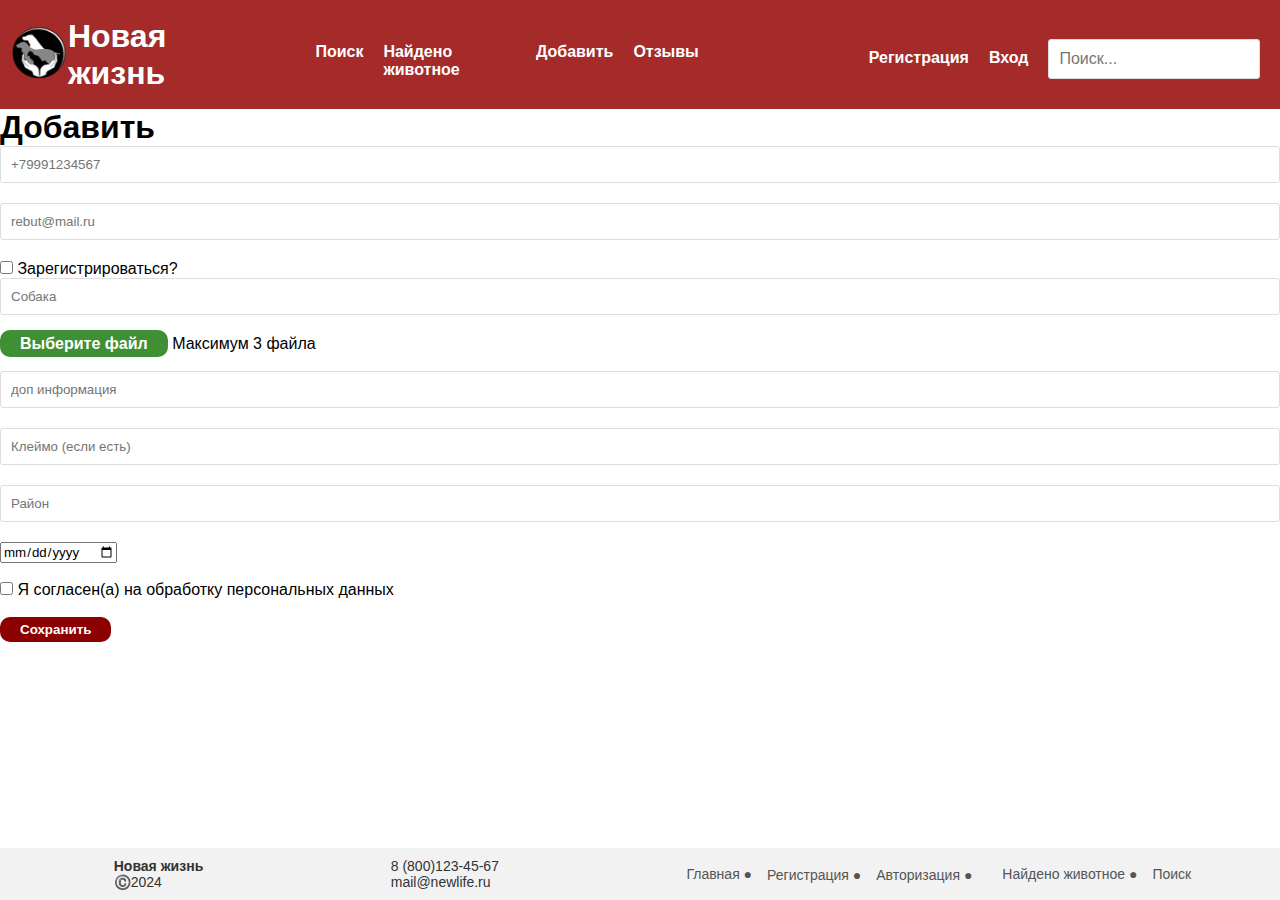
<file: views/add.html>
<!DOCTYPE html>
<html lang="ru">

<head>
    <meta charset="UTF-8">
    <meta name="viewport" content="width=device-width, initial-scale=1.0">
    <title>Добавить</title>
    <link rel="stylesheet" href="../css/style.css">
</head>

<body>
    <div id="header-container"></div>
    <h1>Добавить</h1>
    <form>
        <input type="tel" placeholder="+79991234567" required>

        <input type="email" placeholder="rebut@mail.ru" required>
        <input id="add-registration" type="checkbox" placeholder="Введите пароль" required> Зарегистрироваться?
        <span class="hidden-password">
        <label for="pass">Пароль</label><input type="password" placeholder="Введите пароль" required="">
        <label for="conf-pass">Повтор пароля</label><input type="password" placeholder="Повторите пароль" required="">
        </span>
        <input type="text" placeholder="Собака" required>

        <label class="input-file">
            <input id="inputImage" type="file" multiple required>
            <span class="input-file-btn">Выберите файл</span>
            <span class="input-file-text">Максимум 3 файла</span>
           
        </label>
      
        <br /><br />
        <input type="text" placeholder="доп информация" required>
        <input type="text" placeholder="Клеймо (если есть)">
        <input type="text" placeholder="Район" required>
        <input type="date" required><br /><br />
        <input type="checkbox" placeholder="Введите пароль" required> Я согласен(а) на обработку персональных
        данных<br /><br />
        <button id="add-animal">Сохранить</button>
    </form>
    <div id="footer-container"></div>
    <script src="../js/include.js"></script>
    <script src="../js/script.js"></script>
</body>

</html>
</file>
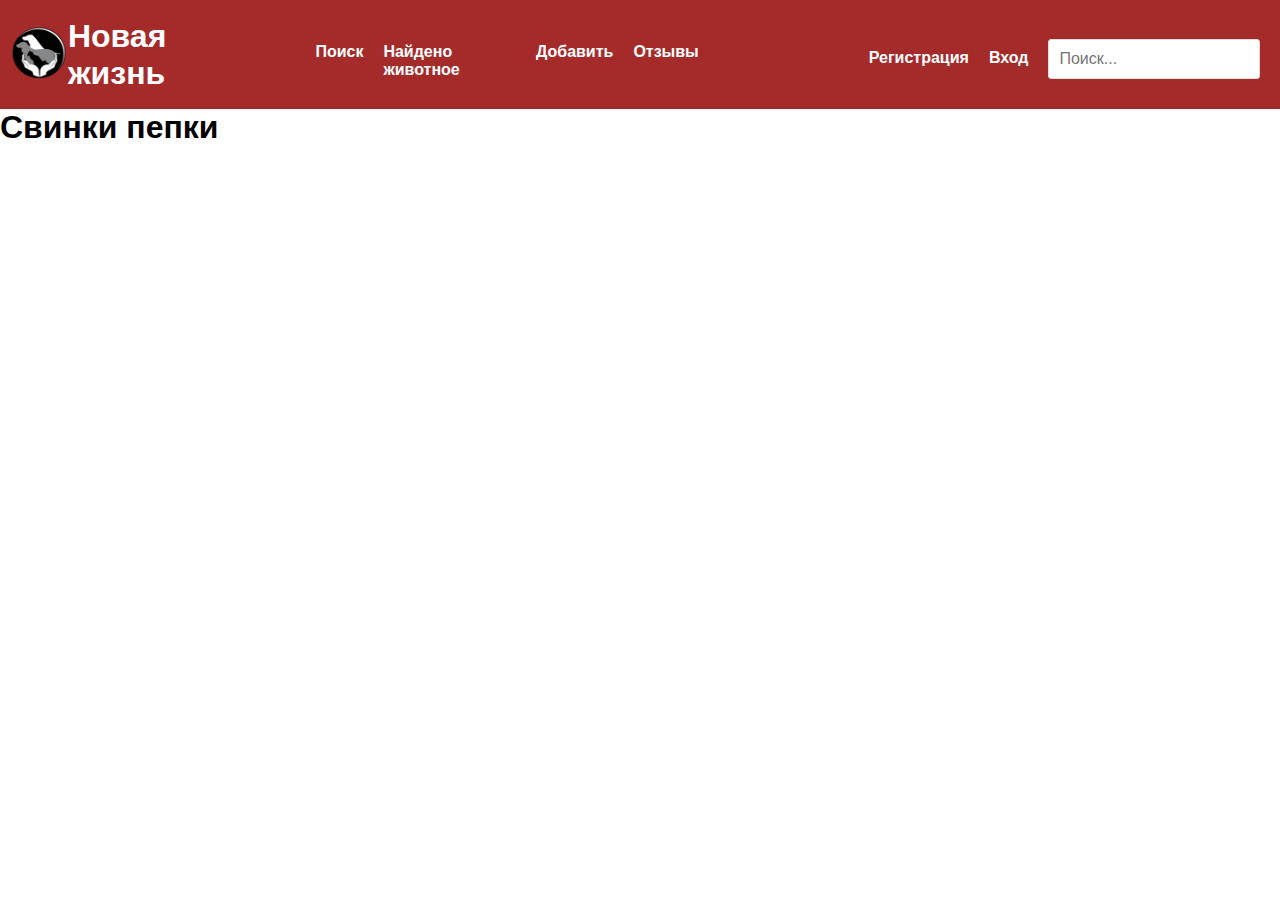
<file: views/animals.html>
<!DOCTYPE html>
<html lang="ru">
<head>
    <meta charset="UTF-8">
    <meta name="viewport" content="width=device-width, initial-scale=1.0">
    <title>Животные</title>
    <link rel="stylesheet" href="../css/style.css">
</head> 
<body>
    <div id="header-container"></div>

    <h1>Свинки пепки    </h1>
    <script src="../js/include.js"></script>
</html>
</file>
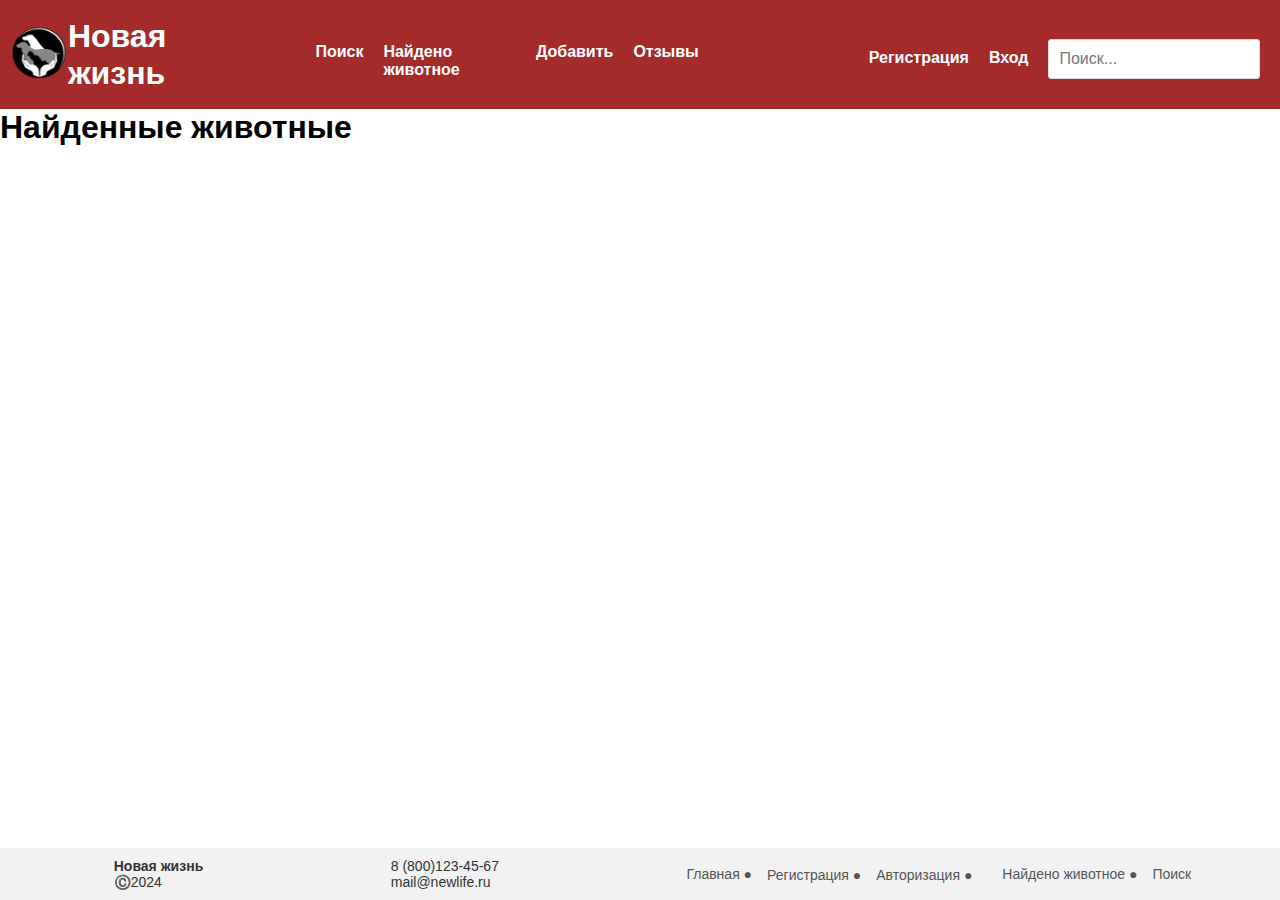
<file: views/find-animals.html>
<!DOCTYPE html>
<html lang="ru">
<head>
    <meta charset="UTF-8">
    <meta name="viewport" content="width=device-width, initial-scale=1.0">
    <title>Животные</title>
    <link rel="stylesheet" href="../css/style.css">

</head> 
<body>
    <div id="header-container"></div>

    <h1>Найденные животные</h1>

    <div id="footer-container"></div>
    <script src="../js/script.js"></script>
    <script src="../js/include.js"></script>
</html>
</file>
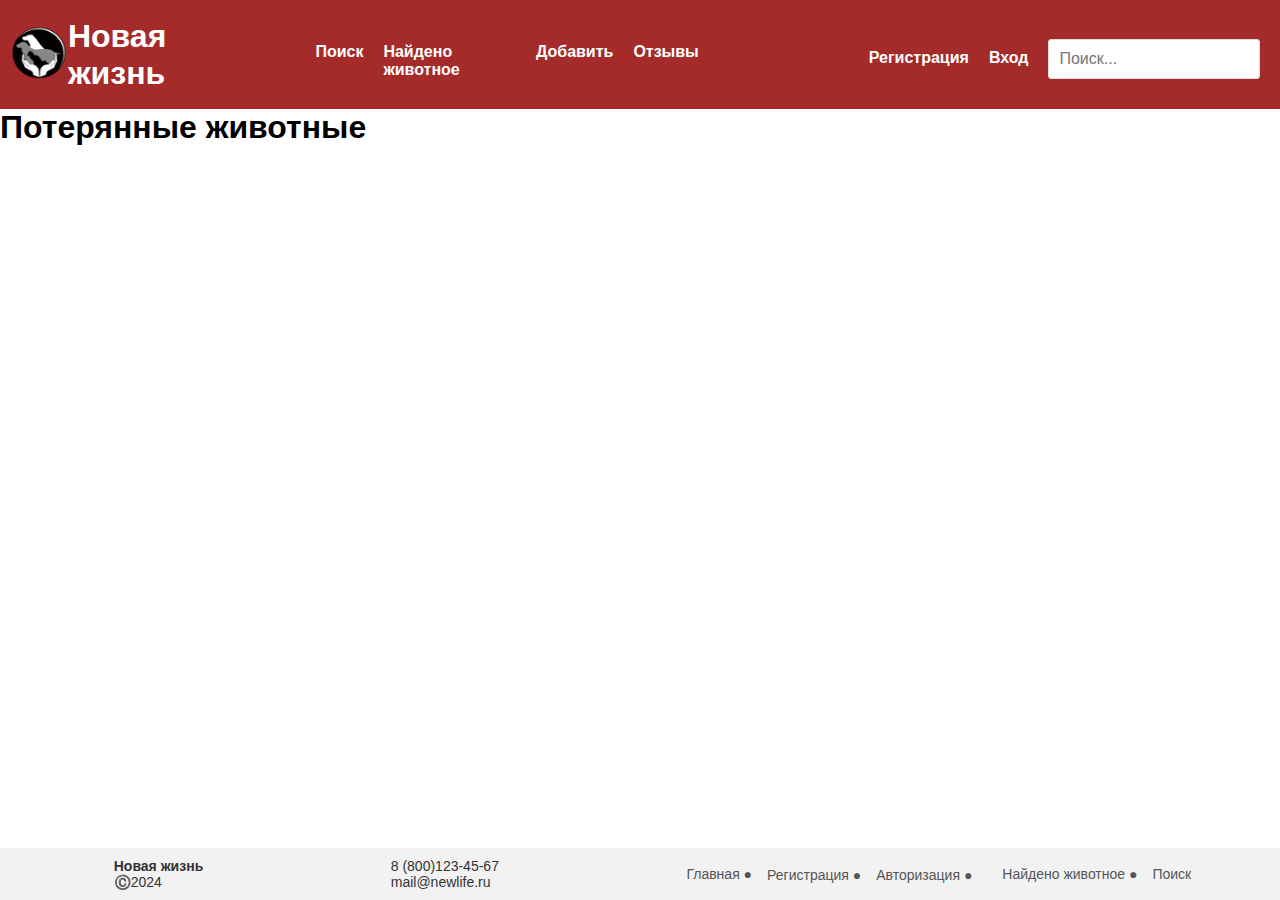
<file: views/lost-animals.html>
<!DOCTYPE html>
<html lang="ru">
<head>
    <meta charset="UTF-8">
    <meta name="viewport" content="width=device-width, initial-scale=1.0">
    <title>Животные</title>
    <link rel="stylesheet" href="../css/style.css">

</head> 
<body>
    <div id="header-container"></div>

    <h1>Потерянные животные</h1>

    <div id="footer-container"></div>
    <script src="../js/script.js"></script>
    <script src="../js/include.js"></script>
</html>
</file>
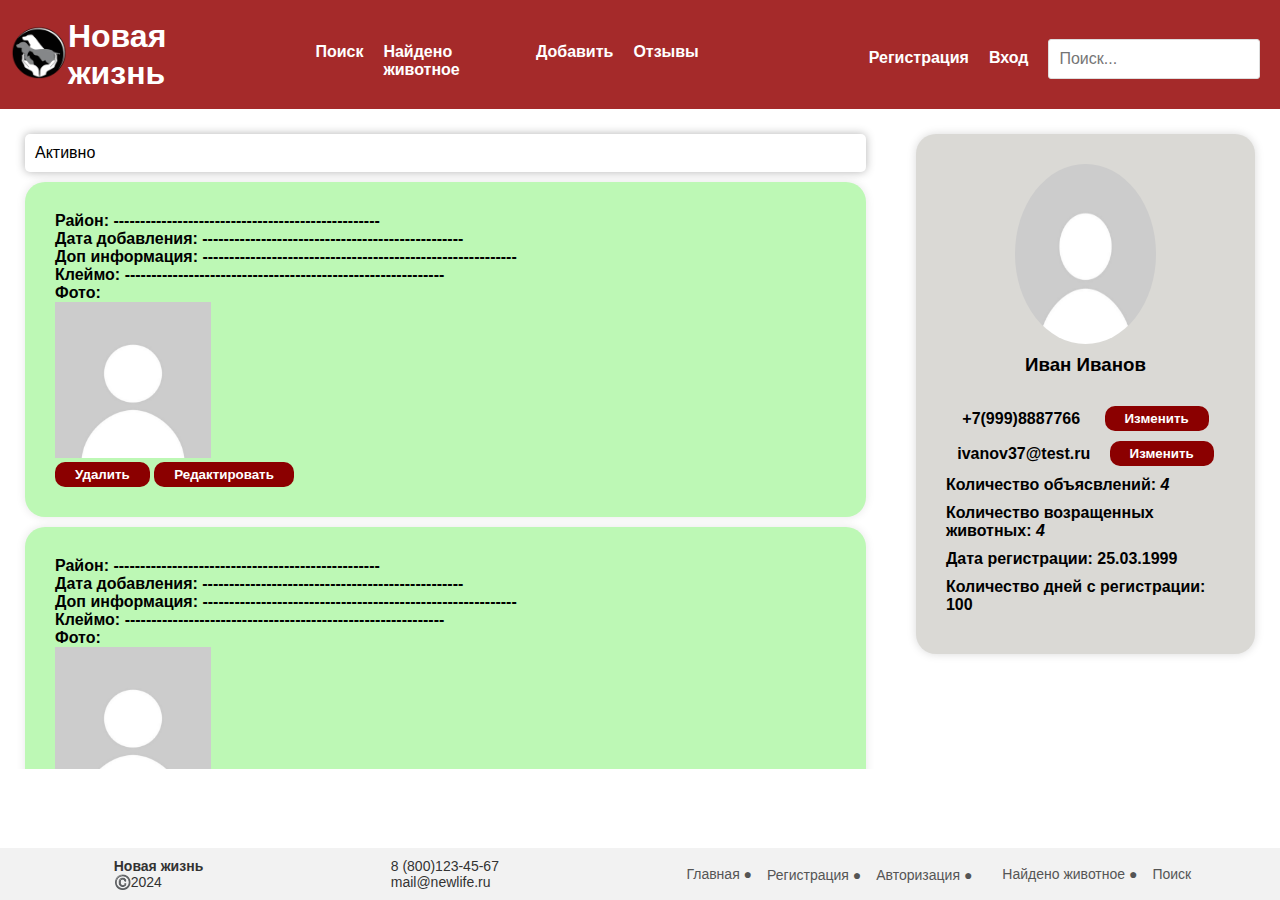
<file: views/profile.html>
<!DOCTYPE html>
<html lang="ru">

<head>
    <meta charset="UTF-8">
    <meta name="viewport" content="width=device-width, initial-scale=1.0">
    <title>Профиль</title>
    <link rel="stylesheet" href="../css/style.css">
</head>

<body>
    <div id="header-container"></div>
    <div class="profile-content">
        <div class="prof">
            <div>
                <img src="../images/avatar.jpg">
            </div>
            <div class="info">
                <div class="name">
                    <h3>Иван Иванов</h3>
                </div>
                <div class="tel">
                    <h4>+7(999)8887766</h4>
                    <button>Изменить</button>
                </div>
                <div class="email">
                    <h4>ivanov37@test.ru</h4>
                    <button>Изменить</button>
                </div>
                <div class="ad">
                    <h4>Количество объясвлений: <strong><i>4</i></strong></h4>
                </div>
                <div class="animals-found">
                    <h4>Количество возращенных животных: <strong><i>4</i></strong></h4>
                </div>
                <div class="date-registration">
                    <h4>Дата регистрации: <strong>25.03.1999</strong></h4>
                </div>
                <div class="days-registration">
                    <h4>Количество дней с регистрации: <strong>100</strong></h4>
                </div>
            </div>
        </div>
        <div id="ads" class="ads">

            <div class="active-button" onclick="ActiveCloseclick()" value="Активно"> Активно</div>

            <div id="hidden-element-active">
                <div class="active-ad">

                    <h4>Район: --------------------------------------------------</h4>
                    <h4>Дата добавления: -------------------------------------------------</h4>
                    <h4>Доп информация: -----------------------------------------------------------</h4>
                    <h4>Клеймо: ------------------------------------------------------------</h4>
                    <h4>Фото:</h4> <img class="img-ads" src="/images/avatar.jpg">
                    <br />
                    <button>Удалить</button>
                    <button>Редактировать</button>
                </div>
                <div class="active-ad">

                    <h4>Район: --------------------------------------------------</h4>
                    <h4>Дата добавления: -------------------------------------------------</h4>
                    <h4>Доп информация: -----------------------------------------------------------</h4>
                    <h4>Клеймо: ------------------------------------------------------------</h4>
                    <h4>Фото:</h4> <img class="img-ads" src="/images/avatar.jpg">
                    <br />
                    <button>Удалить</button>
                    <button>Редактировать</button>
                </div>
            </div>

            <div class="moderate-button" onclick="ModerateCloseclick()" value="Активно"> Модерация</div>
            <div id="hidden-element-moderate">
                <div class="moderation-ad">

                    <h4>Район: -------</h4>
                    <h4>Дата добавления: -------</h4>
                    <h4>Доп информация: -------</h4>
                    <h4>Клеймо: -------</h4>
                    <h4>Фото: -------</h4>
                    <button>Удалить</button>
                    <button>Редактировать</button>
                </div>
                <div class="moderation-ad">

                    <h4>Район: -------</h4>
                    <h4>Дата добавления: -------</h4>
                    <h4>Доп информация: -------</h4>
                    <h4>Клеймо: -------</h4>
                    <h4>Фото: -------</h4>
                    <button>Удалить</button>
                    <button>Редактировать</button>
                </div>
            </div>
            <div class="found-button" onclick="FoundCloseclick()" value="Активно"> Найдено</div>
            <div id="hidden-element-found">
                <div class="found-ad">

                    <h4>Район: -------</h4>
                    <h4>Дата добавления: -------</h4>
                    <h4>Доп информация: -------</h4>
                    <h4>Клеймо: -------</h4>
                    <h4>Фото: -------</h4>

                </div>
                <div class="found-ad">

                    <h4>Район: -------</h4>
                    <h4>Дата добавления: -------</h4>
                    <h4>Доп информация: -------</h4>
                    <h4>Клеймо: -------</h4>
                    <h4>Фото: -------</h4>
                </div>
            </div>

            <div class="archive-button" onclick="ArchiveCloseclick()" value="Активно"> В архиве</div>
            <div id="hidden-element-archive">
                <div class="archive-ad">

                    <h4>Район: -------</h4>
                    <h4>Дата добавления: -------</h4>
                    <h4>Доп информация: -------</h4>
                    <h4>Клеймо: -------</h4>
                    <h4>Фото: -------</h4>
                </div>
                <div class="archive-ad">

                    <h4>Район: -------</h4>
                    <h4>Дата добавления: -------</h4>
                    <h4>Доп информация: -------</h4>
                    <h4>Клеймо: -------</h4>
                    <h4>Фото: -------</h4>
                </div>
            </div>
            
        </div>
        <div id="admin-profile"></div>
    </div>
    <div id="footer-container"></div>

    <script src="../js/include.js"></script>
    <script src="../js/script.js"></script>
</body>

</html>
</file>
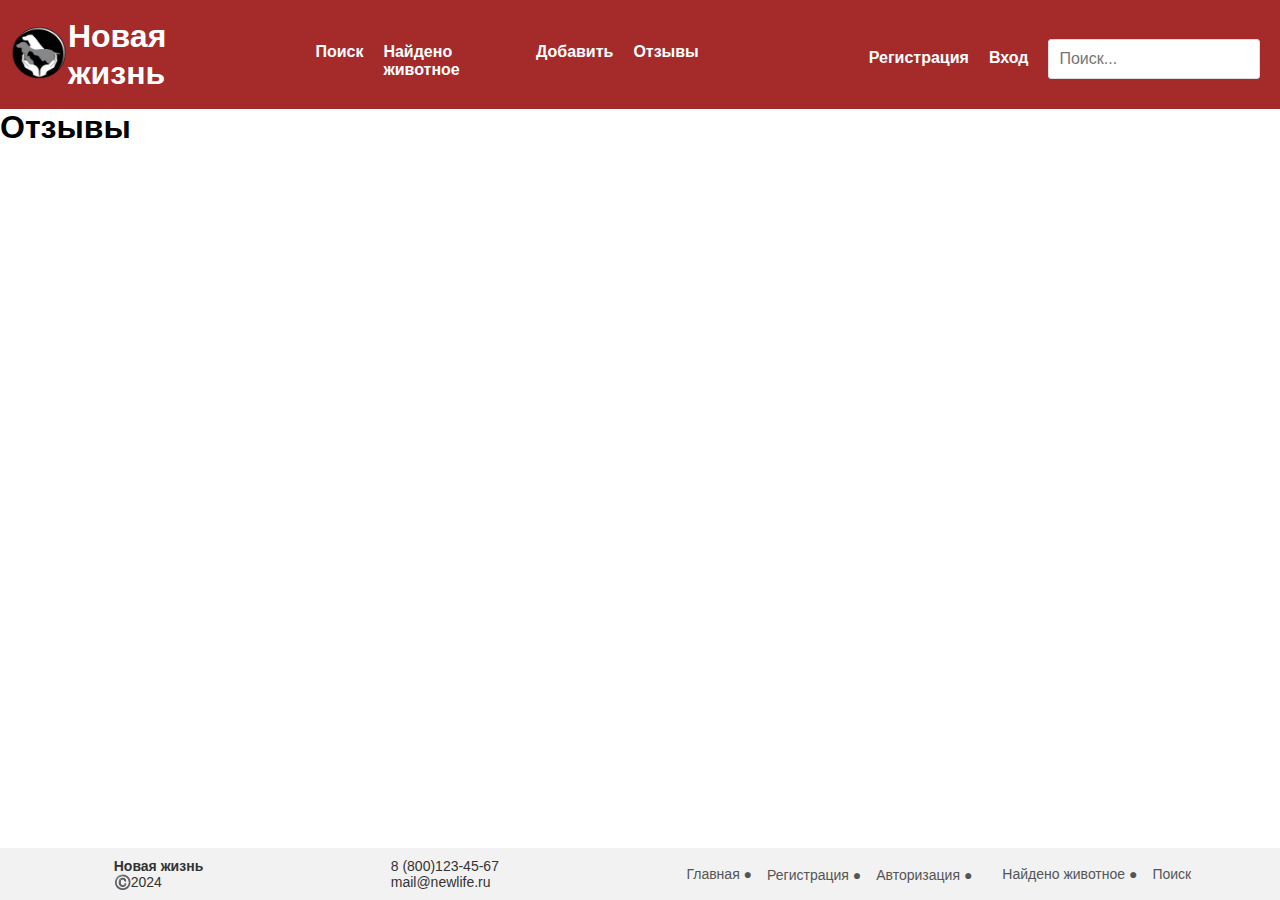
<file: views/review.html>
<!DOCTYPE html>
<html lang="ru">
<head>
    <meta charset="UTF-8">
    <meta name="viewport" content="width=device-width, initial-scale=1.0">
    <title>Отзывы</title>
    <link rel="stylesheet" href="../css/style.css">
</head> 
<body>
    <div id="header-container"></div>
    <h1>Отзывы</h1>
    <div id="footer-container"></div>
    <script src="../js/include.js"></script>
    <script src="../js/script.js"></script>
</body>
</html>
</file>
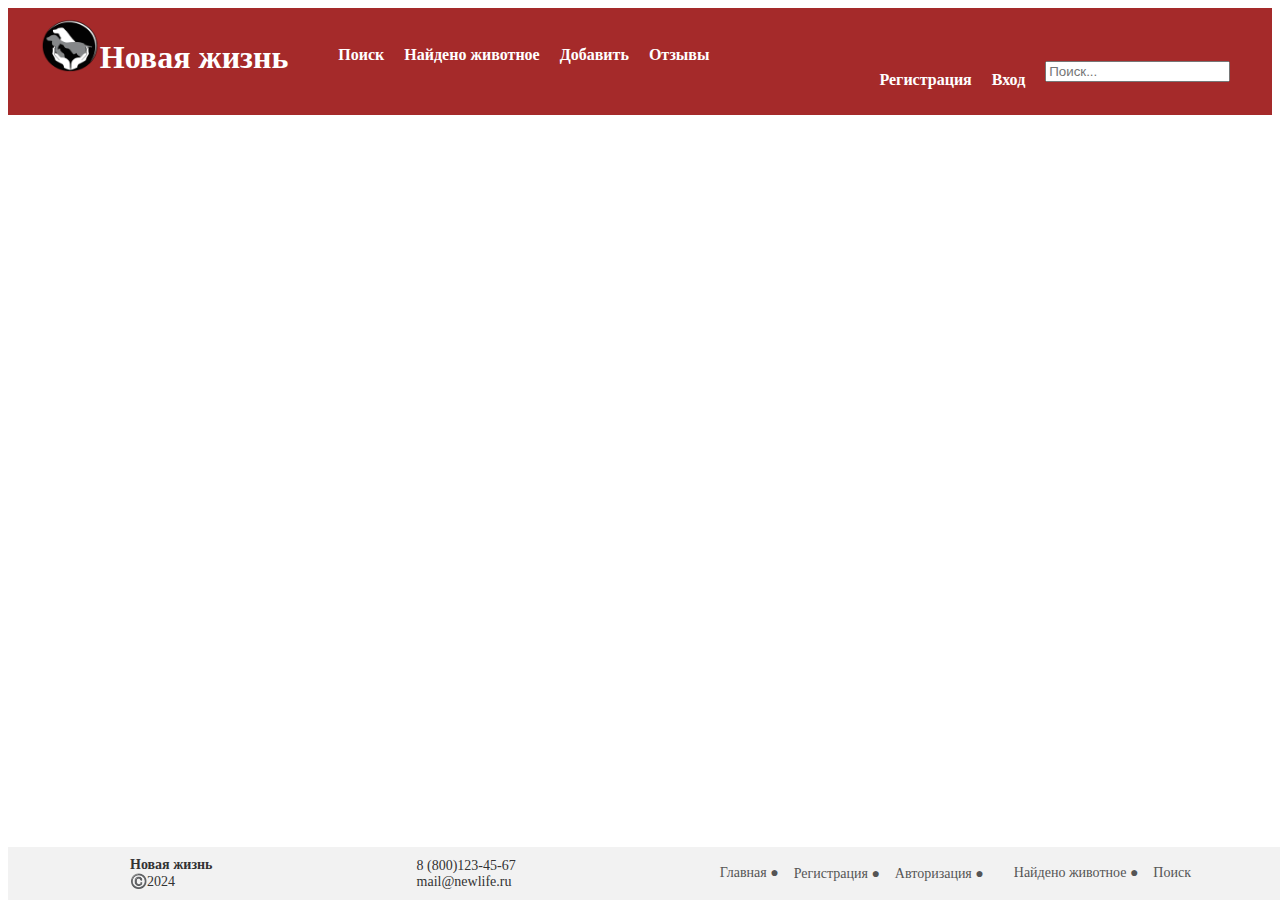
<file: views/search-result.html>
<!DOCTYPE html>
<html lang="en">
<head>
    <meta charset="UTF-8">
    <meta name="viewport" content="width=device-width, initial-scale=1.0">
    <title>Результат поиска</title>
</head>
<body>
    <div id="header-container"></div>

    

    <div id="footer-container"></div>
    <script src="../js/script.js"></script>
    <script src="../js/include.js"></script>
</body>
</html>
</file>
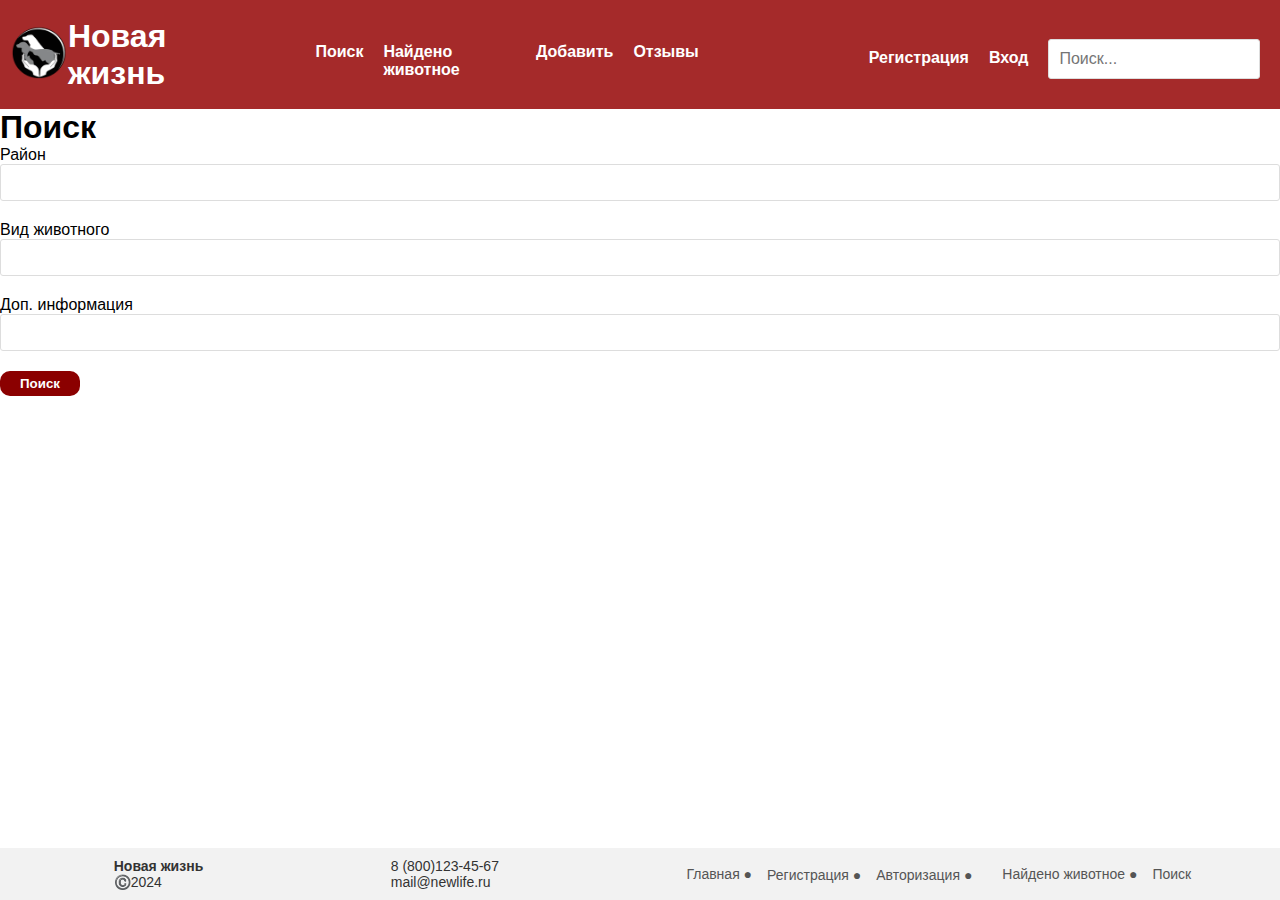
<file: views/search.html>
<!DOCTYPE html>
<html lang="ru">
<head>
    <meta charset="UTF-8">
    <meta name="viewport" content="width=device-width, initial-scale=1.0">
    <title>Животные</title>
    <link rel="stylesheet" href="../css/style.css">

</head> 
<body>
    <div id="header-container"></div>

    <h1>Поиск</h1>

    <form action="" class="animal-search">
        <label for="steet">Район</label>
        <input type="text" name="street" id="street">
        <label for="steet">Вид животного</label>
        <input type="text" name="animal-type" id="animal-type">
        <label for="steet">Доп. информация</label>
        <input type="text" name="additional-info" id="additional-info">
        <button type="button">Поиск</button>
    </form>

    <div id="footer-container"></div>
    <script src="../js/script.js"></script>
    <script src="../js/include.js"></script>
</html>
</file>
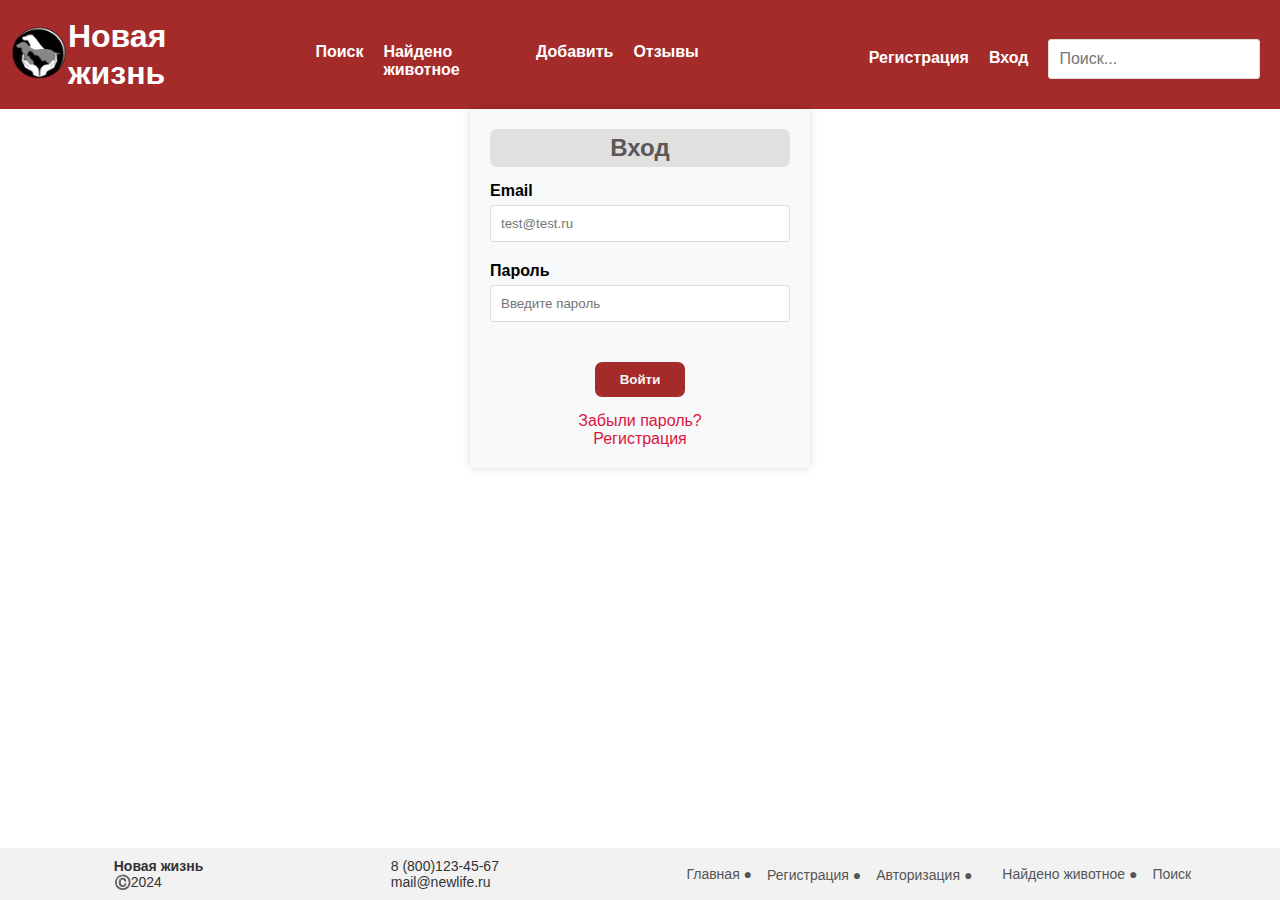
<file: views/signIN.html>
<!DOCTYPE html>
<html lang="ru">
<head>
    <meta charset="UTF-8">
    <meta name="viewport" content="width=device-width, initial-scale=1.0">
    <title>Вход</title>
    <link rel="stylesheet" href="../css/style.css">
</head> 
<body>
    <div id="header-container"></div>
    <div class="login">
        <form action="profile.html" class="sign-in">
            <h2>Вход</h2>
            <label for="email">Email</label>
            <input id="email-signIN" type="email" placeholder="test@test.ru" required=""><br/>
            <label for="pass">Пароль</label>
            <input type="password" placeholder="Введите пароль" required="">
            <button id="sign-in" onclick="auth2()">Войти</button>
            <div class="links">
                <a href="#">Забыли пароль?</a>
                <a href="signUP.html">Регистрация</a>
            </div>
        </form>
    </div>
    <div id="footer-container"></div>
    <script>
        function auth2(){
            var log = document.getElementById('email-signIN');
            let x =log.value
            localStorage.setItem('isLoggedIn', 'true');
            localStorage.setItem('login', x);
        }
    </script>
    <script src="../js/include.js"></script>
    <script src="../js/script.js"></script>
</body>
</html>
</file>
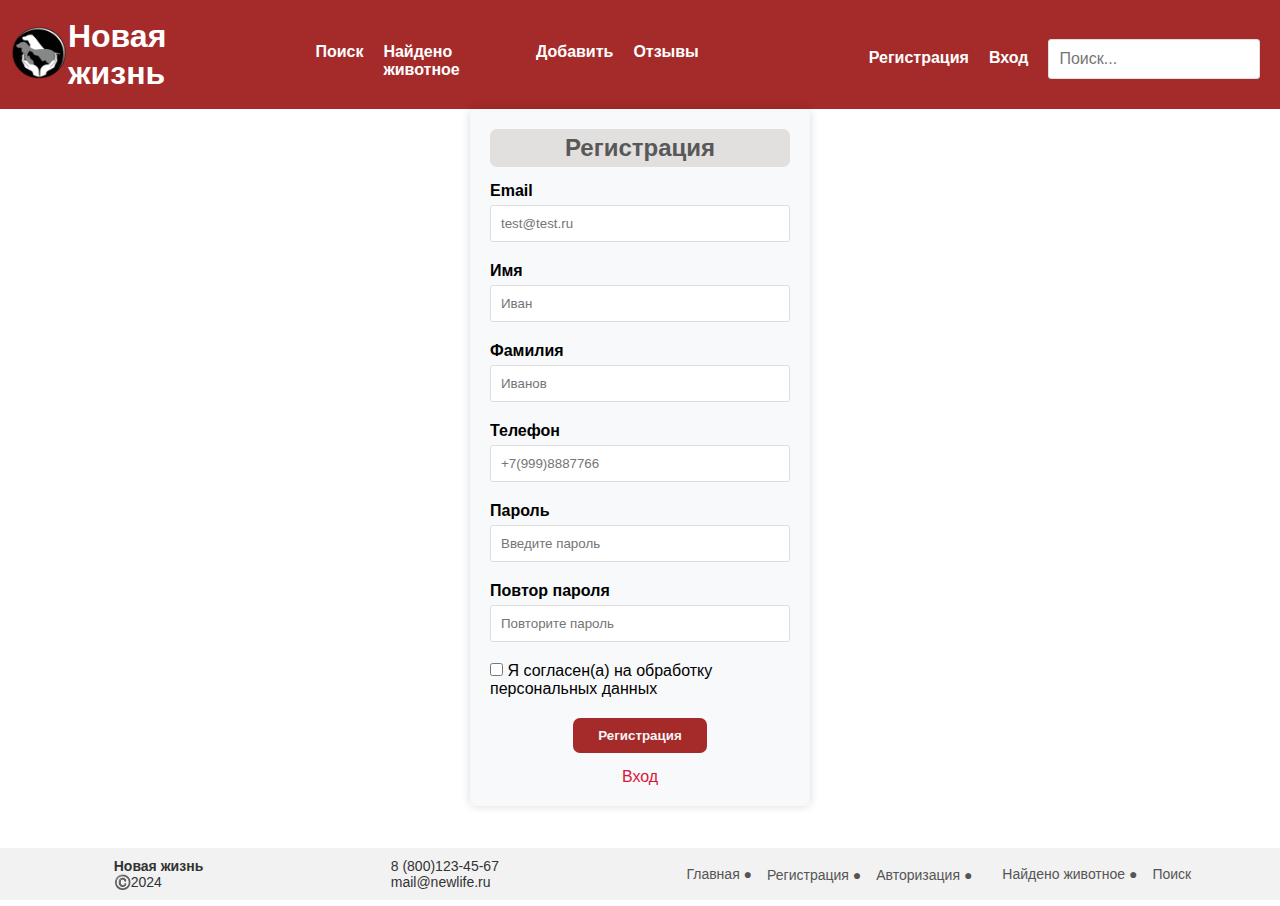
<file: views/signUP.html>
<!DOCTYPE html>
<html lang="ru">
<head>
    <meta charset="UTF-8">
    <meta name="viewport" content="width=device-width, initial-scale=1.0">
    <title>Регистрация</title>
    <link rel="stylesheet" href="../css/style.css">
</head> 
<body>
    <div id="header-container"></div>
    <div class="login">
        <form action="profile.html" class="sign-in">
            <h2>Регистрация</h2>
            <label for="email">Email</label><input type="email" placeholder="test@test.ru" required="">
            <label for="firstName">Имя</label><input type="text" placeholder="Иван" required="">
            <label for="lastName">Фамилия</label><input type="text" placeholder="Иванов" required="">
            <label for="tel">Телефон</label><input type="tel" placeholder="+7(999)8887766" required="">
            <label for="pass">Пароль</label><input type="password" placeholder="Введите пароль" required="">
            <label for="conf-pass">Повтор пароля</label><input type="password" placeholder="Повторите пароль" required="">
            <input type="checkbox" placeholder="Введите пароль" required=""> Я согласен(а) на обработку персональных данных
            <button id="sign-in" onclick="auth1()">Регистрация</button>
            <div class="links">
                <a href="signIN.html">Вход</a>
            </div>
        </form>
    </div>
    <div id="footer-container"></div>
    <script>
        function auth1(){
            localStorage.setItem('isLoggedIn', 'true');
            window.location.href = "profile.html";
        }
    </script>
    <script src="../js/include.js"></script>
    <script src="../js/script.js"></script>
</body>
</html>
</file>
<file: css/style.css>
* {
    margin: auto;
    font-family: 'Segoe UI', Tahoma, Geneva, Verdana, sans-serif;
}

.img-ads {
    width: 20%;
    height: 20%;
}

body {
    padding-bottom: 100px;
}

.login {
    display: flex;
    justify-content: center;
    align-items: center;
    margin: 0;
}

.sign-in {
    background-color: #f8f9fa;
    border-radius: 5px;
    width: 300px;
    padding: 20px;
    margin: 0 auto;
    box-shadow: 0 0 10px rgba(0, 0, 0, 0.15);
}

.sign-in h2 {
    margin-bottom: 15px;
    text-align: center;
    background-color: #e2dfdf;
    border-radius: 7px;
    padding: 5px;
    color: rgb(88, 88, 88);
}

.sign-in label {
    font-weight: bold;
    display: block;
    margin-bottom: 5px;
}

.sign-in button {
    font-weight: bold;
    display: block;
    background-color: brown;
    border-radius: 7px;
    color: whitesmoke;
    border: none;
    padding: 10px 25px;
    margin-bottom: 15px;
    margin-top: 20px;
}

.sign-in button:hover {
    background-color: rgb(112, 28, 28);
    box-shadow: 0 0 10px rgba(0, 0, 0, 0.15);
}

.links {
    text-align: center;
    color: crimson;
    display: grid;
}

.links a:hover {
    color: rgb(145, 14, 40);
    font-weight: bold;
}

input[type="email"],
input[type="tel"],
input[type="text"],
input[type="password"] {
    width: 100%;
    padding: 10px;
    border: 1px solid #ddd;
    border-radius: 3px;
    margin-bottom: 20px;
    box-sizing: border-box;
}
/* 
#profile {
    background-color: brown;
    border: none;
    color: white;
    border-radius: 10px;
    font-weight: bold;
}

#profile:hover {
    background-color: rgb(48, 4, 4);
} */

.profile-content {
    display: flex;
    height: 75vh;
    flex-direction: row-reverse;
}

.prof {
    margin: 25px;
    display: block;
    position: sticky;
    background-color: rgb(218, 217, 213);
    padding: 30px;
    box-shadow: 0 0 10px rgba(0, 0, 0, 0.15);
    border-radius: 20px;
    height: fit-content;
}

.prof div {
    margin-bottom: 10px;
}

.name {
    display: flex;
    align-items: center;
}

.prof img {
    border-radius: 100%;
    height: 20vh;
    width: 11vw;
    display: flex;
    align-items: center;
}

.tel {
    margin-top: 30px;
}

.tel,
.email {
    display: flex;
}

.tel h4,
.email h4 {
    margin-right: 8px;
}

 button{
    background-color: darkred;
    color: white;
    border-radius: 10px;
    border: none;
    font-weight: bold;
    padding: 5px 20px;
}

@media screen and (width=768px) {
    .img-ads {
        width: 40%;
        height: 40%;
    }
}

.tel button:hover,
.email button:hover {
    background-color: rgb(48, 4, 4);
}




.info {
    align-items: center;
}

.ads h4, .ads-admin h4 {
    align-content: center;
}

.ads, #admin-profile {
    width: 75%;
    position: relative;
    margin: 15px;
    overflow-y: scroll;
    /* height: */
}

#hidden-element-active div,
#hidden-element-moderate div,
#hidden-element-found div,
#hidden-element-archive div,
#hidden-element-active-admin div,
#hidden-element-moderate-admin div,
#hidden-element-found-admin div,
#hidden-element-archive-admin div {
    box-shadow: 0 0 10px rgba(0, 0, 0, 0.1);
    border-radius: 20px;
    padding: 30px;
    margin: 10px;
}

.active-ad {
    background-color: rgb(189, 248, 181);
}

.moderation-ad {
    background-color: rgb(230, 223, 134);
}

.found-ad {
    background-color: rgb(144, 216, 188);
}

.archive-ad {
    background-color: rgb(163, 133, 98);
}

.ads h3, .ads-admin h3 {
    text-align: center;
}

.active-button,
.moderate-button,
.found-button,
.archive-button {
    cursor: pointer;
    padding: 10px;
    margin: 10px;
    border-radius: 5px;
    transition: background-color 0.3s ease;
    box-shadow: 0 0 10px rgba(0, 0, 0, 0.3);
}

.active-button:hover,
.moderate-button:hover,
.found-button:hover,
.archive-button:hover {
    background-color: #c2bcbc;
}



.select-admin
{
    background-color: darkred;
    color: white;
    border-radius: 10px;
    border: none;
    font-weight: bold;
    padding: 5px 20px;
}


input[type="file" i]{
display: none;
}

.input-file-btn{
    background-color: rgb(63, 143, 52);
    color: white;
    border-radius: 10px;
    border: none;
    font-weight: bold;
    padding: 5px 20px;
}
.hidden-password{
    display:none;
}
#add-registration:checked +.hidden-password{
    display: block;
}
#livesearch {
    position: relative;
    display: inline-block;
  }
  #searchInput {
    padding: 10px;
    font-size: 16px;
  }
  #searchDropdown {
    position: absolute;
    display: none;
    background-color: #f6f6f6;
    min-width: 230px;
    overflow: auto;
    border: 1px solid #ddd;
    z-index: 1;
  }
  #searchDropdown div {
    color: black;
    padding: 12px 16px;
    text-decoration: none;
    display: block;
  }

.carusel{

    display: flex;
    flex-direction: row;
    width: min-content;
}
.carusel-title{
    white-space: nowrap;
    display: flex;
    justify-content: center;
    align-items: center;
    padding-bottom: 1%;
}
  .carusel-element {
    margin: 1%;
    display: flex;
    justify-content: center;
    align-items: center;
    flex-direction:column;  
    width: 300px;
    height: 400px;
    border: 2px solid #b95757;
    border-radius: 10px;
    overflow: hidden;
    background-color: #fff2a5d8;
  }
  .strel{
    font-size: 100px;
  }
  
  .carusel img {
    width: 80%;
    height: 50%;
  }
  
  .carusel h2, .carusel h3 {
    margin: 0;
    padding: 10px;
    text-align: center;
  }
  @media (max-width: 768px) {
    #hid{
    display: none   ;
    }
    }

    .facts div{
        font-family:'Gill Sans', 'Gill Sans MT', Calibri, 'Trebuchet MS', sans-serif;
        font-size: x-large;
        margin: 25px;
        display: block;
        position: sticky;
        background-color: rgb(247, 232, 172);
        padding: 30px;
        box-shadow: 0 0 10px rgba(0, 0, 0, 0.15);
        border-radius: 20px;
        height: fit-content;
    }
    .facts-title{
        white-space: nowrap;
        display: flex;
        justify-content: center;
        align-items: center;
        padding-bottom: 1%;
    }
    .subscribe-email h2{
        white-space: nowrap;
    }
    .subscribe-email{
        width: 27%; 
        margin-top: 2%;
        margin-right: 72%;
    }
    .date{

        font-family: 'Segoe UI', Tahoma, Geneva, Verdana, sans-serif;
        color: rgba(245, 0, 0, 0.664);
        font-style: italic;
        font-weight: 700;
        
    }
    .carusel h3{
        font-style:inherit;
        color: #f13b3b;
    }
    .carusel .text{
        font-family:'Gill Sans', 'Gill Sans MT', Calibri, 'Trebuchet MS', sans-serif;
        font-size: x-large;
    }
</file>
